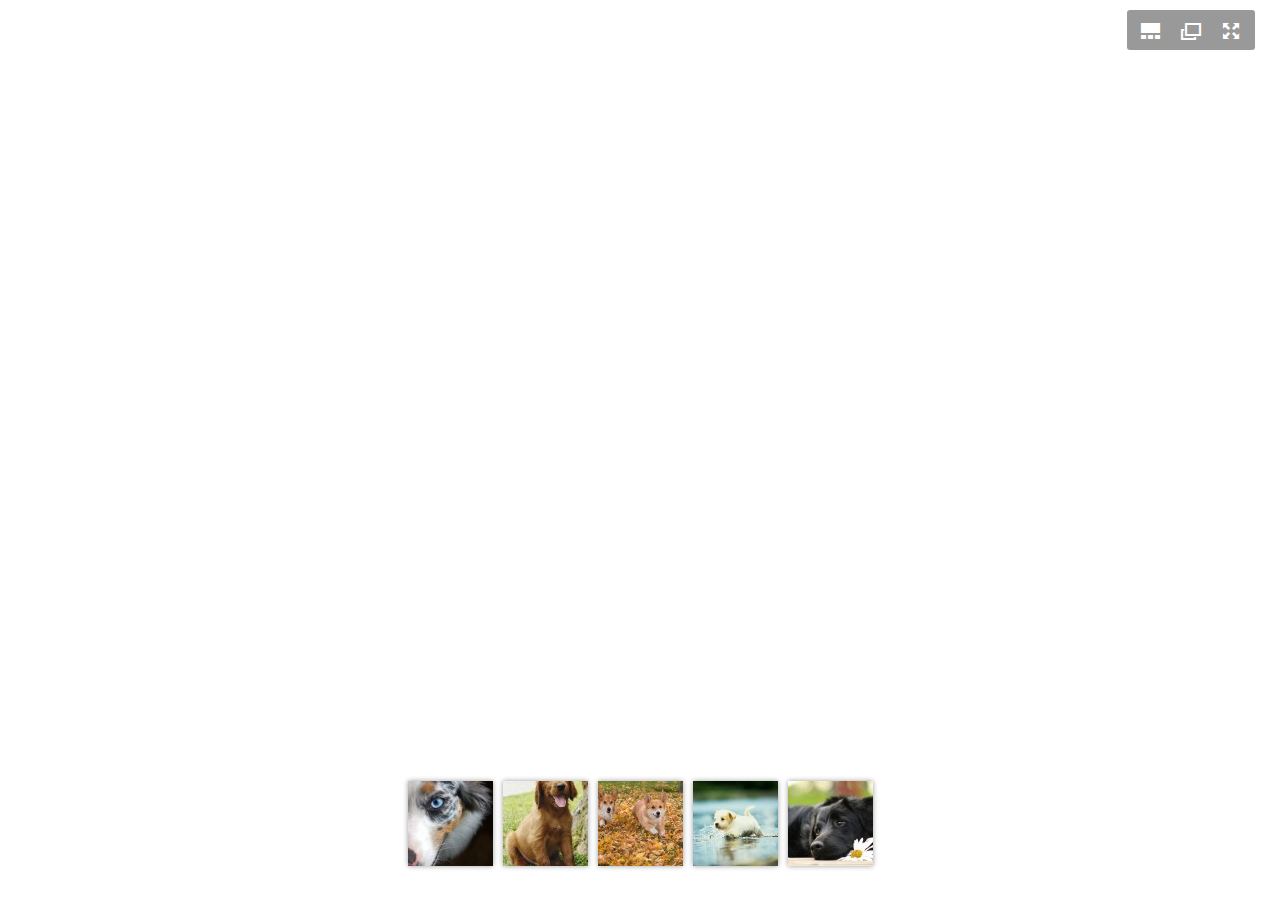
<file: juicebox_gallery/index.html>
<!DOCTYPE html>
<html lang="en">
<head>
	<title>Juicebox Gallery</title>
	<meta charset="utf-8" />
	<meta name="viewport" id="jb-viewport" content="width=device-width, initial-scale=1.0, minimum-scale=1, maximum-scale=1, user-scalable=0" />
	<meta name="description" content="" />

	<!-- START OPEN GRAPH TAGS-->
	<meta property="og:title" content="Juicebox Gallery" />
	<meta property="og:type" content="website" />
	<meta property="og:url" content="" />
	<meta property="og:image" content="" />
	<meta property="og:description" content="" />
	<!-- END OPEN GRAPH TAGS-->

	<style type="text/css">
	body {
		margin: 0px;
	}
	</style>
</head>
<body>
	<!--START JUICEBOX EMBED-->
	<script src="jbcore/juicebox.js"></script>
	<script>
	new juicebox({
		containerId: 'juicebox-container',
		galleryWidth: '100%',
		galleryHeight: '100%',
		backgroundColor: 'rgba(255,255,255,0.65)'
	});
	</script>
	<div id="juicebox-container"></div>
	<!--END JUICEBOX EMBED-->
</body>
</html>
</file>
